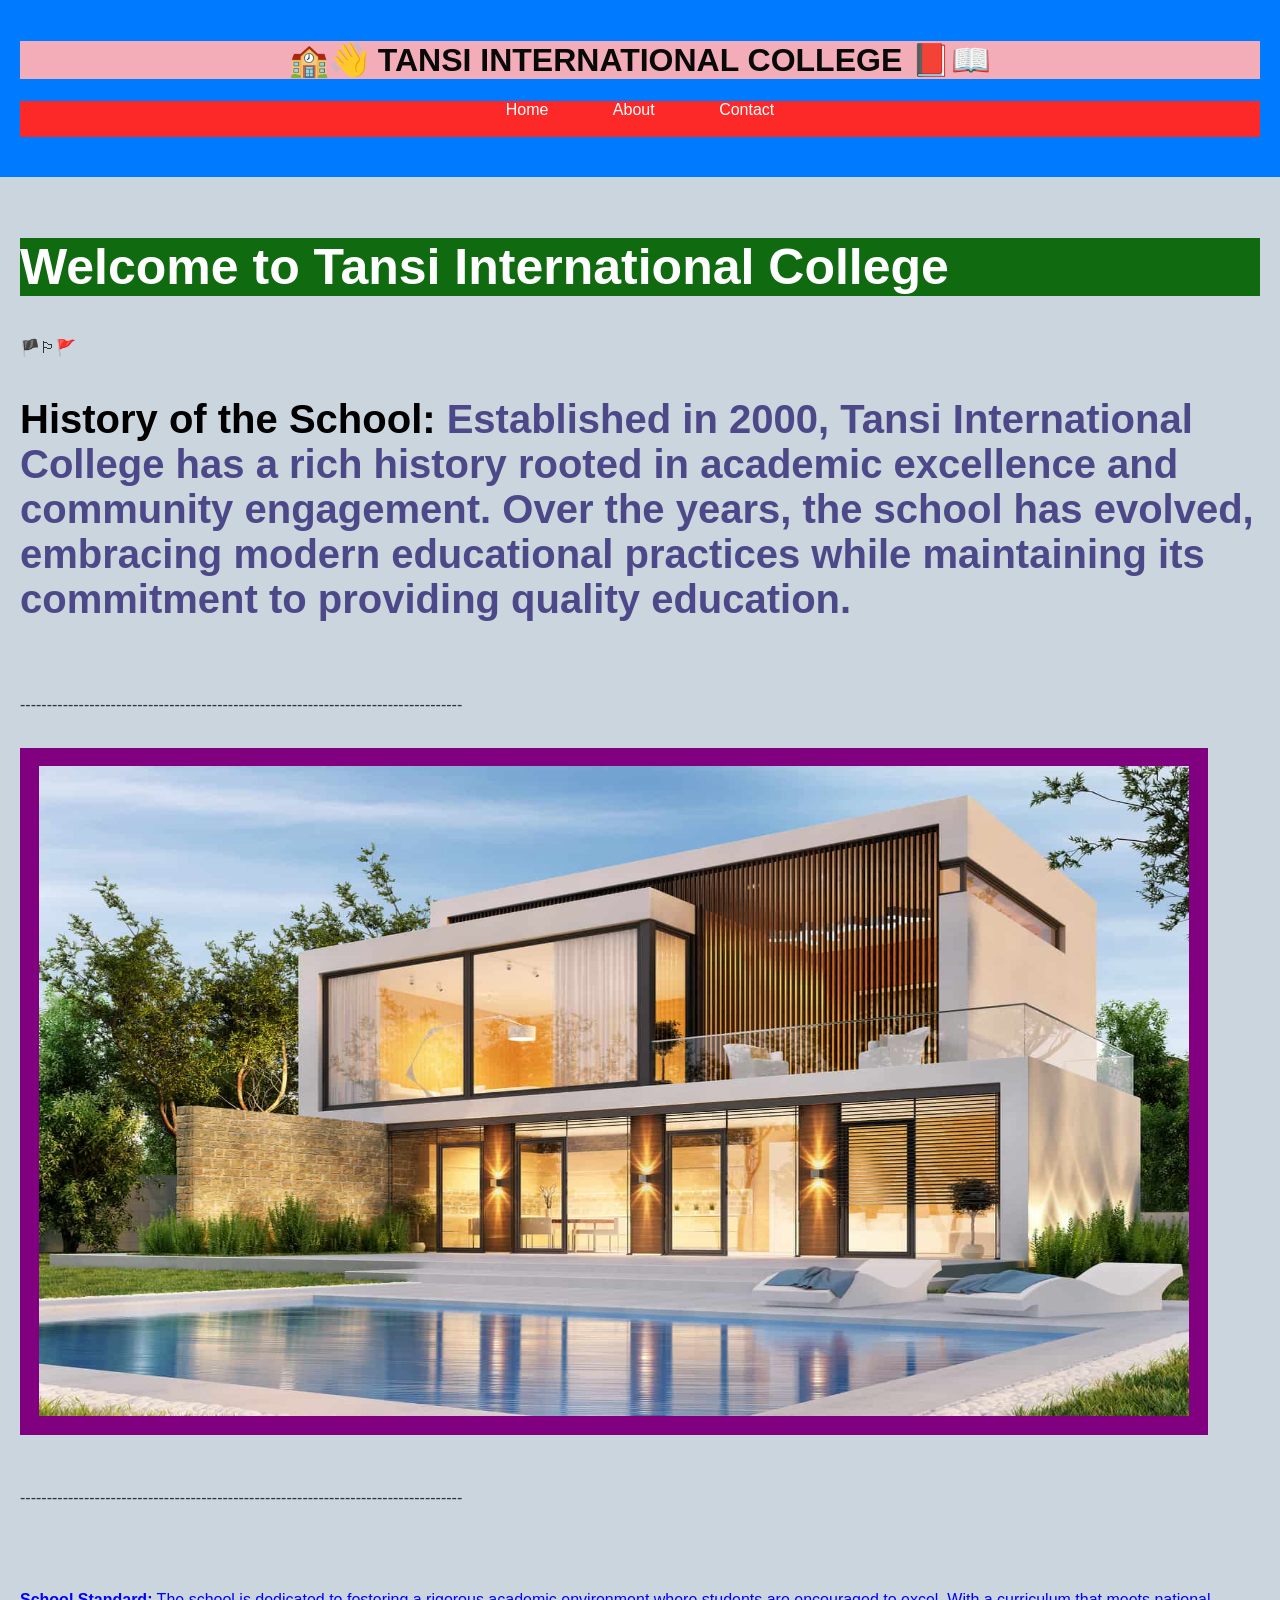
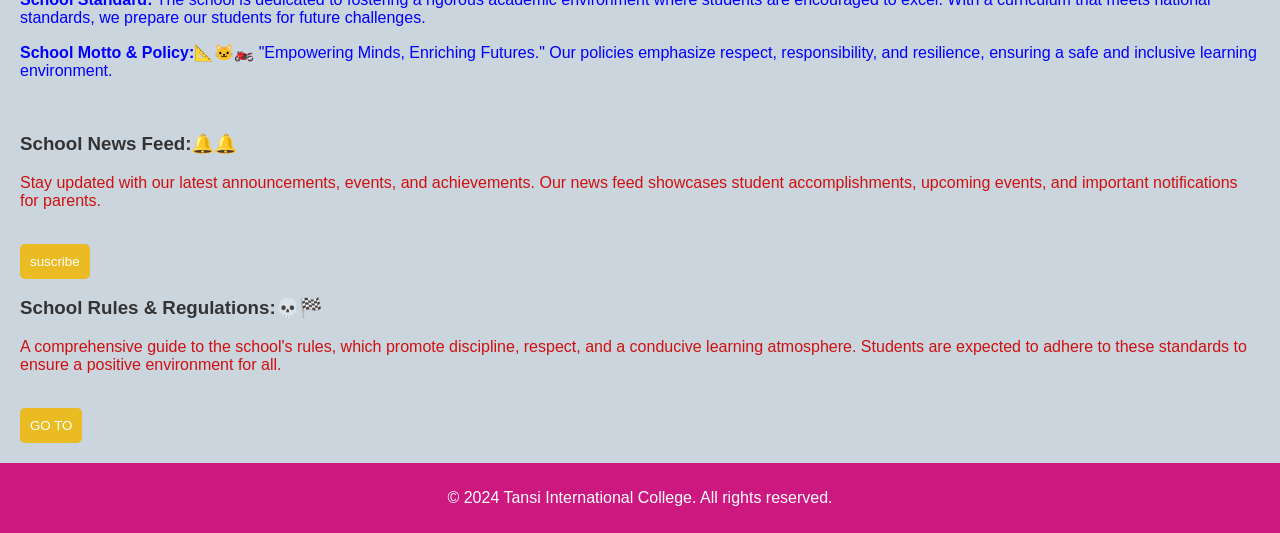
<file: INDEX.html>
<!DOCTYPE html>
<html lang="en">
<head>
    <meta charset="UTF-8">
    <meta name="viewport" content="width=device-width, initial-scale=1.0">
    <title>TANSI INTERNATIONAL COLLEGE - Home</title>
    <link rel="stylesheet" href="STYLE.CSS">
</head>
<body class="home">

    <header>
        <h1 class="aa">🏫👋 TANSI INTERNATIONAL COLLEGE 📕📖</h1>
        <nav class="ja">
            <a href="INDEX.html">Home</a>
            <a href="ABOUT US.html">About</a>
            <a href="CONTACT US.html">Contact</a><BR><BR>
            
        </nav>
    </header>

    <div class="container">
        <h2 class="za">Welcome to Tansi International College</h2>
                🏴🏳🚩
        <h2><p class="bv"><b class="bn">History of the School:</b> Established in 2000, Tansi International College has a rich history rooted in academic excellence and community engagement. Over the years, the school has evolved, embracing modern educational practices while maintaining its commitment to providing quality education.</p></h2><br>
            <p>-----------------------------------------------------------------------------------</p><br>
            <img src="GettyImages-1151832961.jpg" alt="School Event 1" width="1150" height="650" class="school">
            <p>                                                                                   </p><br>
            <p>-----------------------------------------------------------------------------------</p><br>
            <p>                                                                                   </p><br>
        <p class="ij"><strong>School Standard:</strong> The school is dedicated to fostering a rigorous academic environment where students are encouraged to excel. With a curriculum that meets national standards, we prepare our students for future challenges.</p>
        <p class="ij"><strong>School Motto & Policy:📐🐱‍🏍</strong> "Empowering Minds, Enriching Futures." Our policies emphasize respect, responsibility, and resilience, ensuring a safe and inclusive learning environment.</p><br>
        <h3 >School News Feed:🔔🔔</h3>
        <p class="zzz">Stay updated with our latest announcements, events, and achievements. Our news feed showcases student accomplishments, upcoming events, and important notifications for parents.</p>
        <br><button>suscribe</button>
        <h3>School Rules & Regulations:💀🏁</h3>
        <p class="zzz">A comprehensive guide to the school's rules, which promote discipline, respect, and a conducive learning atmosphere. Students are expected to adhere to these standards to ensure a positive environment for all.</p></h2>
        <br><button>GO TO</button>
    </div>

    <footer>
        <p>&copy; 2024 Tansi International College. All rights reserved.</p>
    </footer>
   
</body>
</html>
</file>
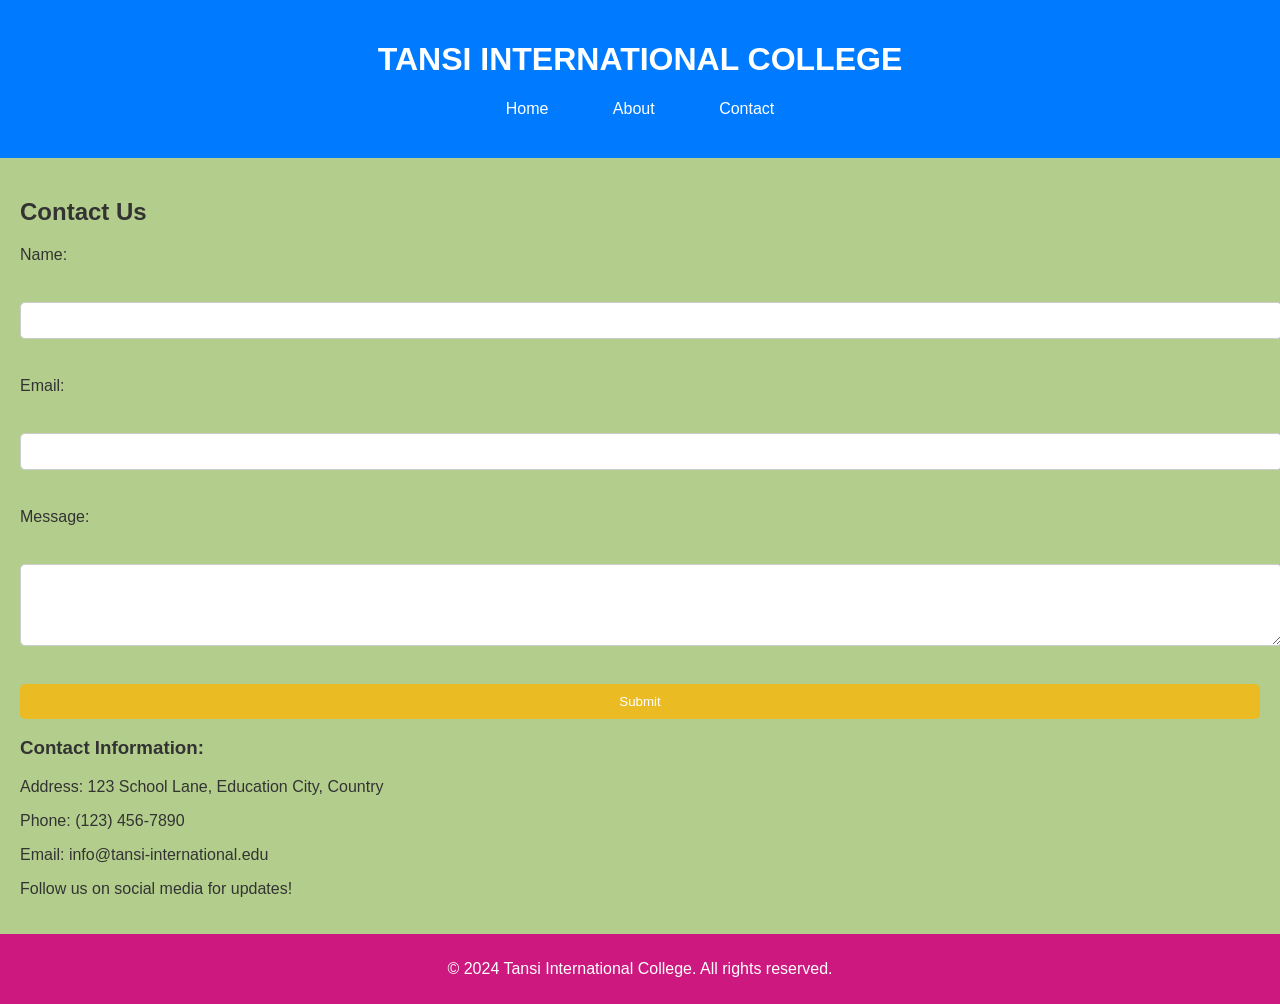
<file: CONTACT US.html>
<!DOCTYPE html>
<html lang="en">
<head>
    <meta charset="UTF-8">
    <meta name="viewport" content="width=device-width, initial-scale=1.0">
    <title>TANSI INTERNATIONAL COLLEGE - Contact</title>
    <link rel="stylesheet" href="STYLE.CSS">
</head>
<body class="contact">

    <header>
        <h1>TANSI INTERNATIONAL COLLEGE</h1>
        <nav>
            <a href="INDEX.html">Home</a>
            <a href="ABOUT US.html">About</a>
            <a href="CONTACT US.html">Contact</a>
        </nav>
    </header>

    <div class="container">
        <h2>Contact Us</h2>
        <form>
            <label for="name">Name:</label><br>
            <input type="text" id="name" name="name" required><br>
            <label for="email">Email:</label><br>
            <input type="email" id="email" name="email" required><br>
            <label for="message">Message:</label><br>
            <textarea id="message" name="message" rows="4" required></textarea><br>
            <button type="submit">Submit</button>
        </form>
        <h3>Contact Information:</h3>
        <p>Address: 123 School Lane, Education City, Country</p>
        <p>Phone: (123) 456-7890</p>
        <p>Email: info@tansi-international.edu</p>
        <p>Follow us on social media for updates!</p>
    </div>

    <footer>
        <p>&copy; 2024 Tansi International College. All rights reserved.</p>
    </footer>
   
</body>
</html>
</file>
<file: STYLE.CSS>
body {
    font-family: Arial, sans-serif;
    margin: 0;
    padding: 0;
    color: #333;
    background-color: yellow;
}

header {
    background-color: #007BFF; /* Primary color */
    color: white;
    padding: 20px;
    text-align: center;
    animation: fadeIn 1s;
}

nav {
    margin: 20px 0;
}

nav a {
    margin: 0 15px;
    color: white;
    text-decoration: none;
    padding: 10px 15px;
    border-radius: 5px;
    transition: background-color 0.3s;
}

nav a:hover {
    background-color: #0056b3; /* Darker shade on hover */
}

.container {
    padding: 20px;
    animation: slideIn 1s;
}



footer {
    background-color:rgb(177, 114, 114);
    color: white;
    text-align: center;
    padding: 10px 0;
    position: relative;
    bottom: 0;
    width: 100%;
}

/* Animations */
@keyframes feDiffuseLighting {
    from { opacity: 0; }
    to { opacity: 1; }
}

@keyframes feFlood {
    from { transform: translateY(-20px); opacity: 0; }
    to { transform: translateY(0); opacity: 1; }
}
.gt{
    font-size: medium;
    color: indianred;
    background-color: rgb(19, 240, 107);
}

/* Gallery Styles */
.gallery {
    display: flex;
    flex-wrap: wrap;
    gap: 10px;
    margin-top: 20px;
}

.gallery img {
    width: calc(33.333% - 10px);
    border-radius: 8px;
    transition: transform 0.3s;
}

.gallery img:hover {
    transform: scale(1.05);
}

form {
    display: flex;
    flex-direction: column;
    gap: 10px;
}

input, textarea {
    padding: 10px;
    border: 1px solid #ccc;
    border-radius: 5px;
    width: 100%;
}

button {
    background-color: #007BFF;
    color: white;
    padding: 10px;
    border: none;
    border-radius: 5px;
    cursor: pointer;
    transition: background-color 0.3s;
}

button:hover {
    background-color: #0056b3;
}
body {
    font-family: Arial, sans-serif;
    margin: 0;
    padding: 0;
    color: #333;
    background-color: yellowgreen;
}

header {
    background-color: #007BFF; /* Primary color */
    color: white;
    padding: 20px;
    text-align: center;
    animation: fadeIn 1s;
}

nav {
    margin: 20px 0;
}

nav .ja {
    margin: 0 15px;
    color: rgb(114, 219, 9);
    text-decoration: none;
    padding: 10px 15px;
    border-radius: 5px;
    transition: background-color 0.3s;
}

nav a:hover {
    background-color: #0056b3; /* Darker shade on hover */
}

.container {
    padding: 20px;
    animation: slideIn 1s;
}

/* Home Page Styles */
.home {
    background-color: #cad5de; /* Light background */
}

/* About Page Styles */
.about {
    background-color: #9ed4b4; /* Slightly darker */
}

/* Contact Page Styles */
.contact {
    background-color: #b3ce8c; /* Even darker */
}

footer {
    background-color: #cd187f;
    color: white;
    text-align: center;
    padding: 10px 0;
    position: relative;
    bottom: 0;
    width: 100%;
}
.bv{
    color: rgba(21, 12, 99, 0.696);
    font-size: 40px;
}
.school{
    background-color: purple;
    padding: 1.5%;
    padding-right: 1.2%;
    padding-right: 1.6%;
}
.bn{
    color: black;
}
.zzz{
    color: rgb(208, 16, 16);
}

/* Animations */
@keyframes fadeIn {
    from { opacity: 0; }
    to { opacity: 1; }
}
.za{
color: rgb(255, 255, 255);
background-color: rgb(16, 107, 16);
font-family: Arial, Helvetica, sans-serif;
font-size: 50px;
}

@keyframes slideIn {
    from { transform: translateY(-20px); opacity: 0; }
    to { transform: translateY(0); opacity: 1; }
}

/* Gallery Styles */
.gallery {
    display: flex;
    flex-wrap: wrap;
    gap: 10px;
    margin-top: 20px;
}

.gallery img {
    width: calc(33.333% - 10px);
    border-radius: 8px;
    transition: transform 0.3s;
}

.gallery img:hover {
    transform: scale(1.05);
}

form {
    display: flex;
    flex-direction: column;
    gap: 10px;
}

input, textarea {
    padding: 10px;
    border: 1px solid #ccc;
    border-radius: 5px;
    width: 100%;
}

button {
    background-color: #eabb22;
    color: rgb(255, 255, 255);
    padding: 10px;
    border: none;
    border-radius: 5px;
    cursor: pointer;
    transition: background-color 0.3s;
}
.ij{
    color: blue;
}
button:hover {
    background-color: #0056b3;
}
.aa{
    color: rgb(9, 9, 9);
    background-color: rgb(242, 173, 185);
}
.ab{
    color: green;
    background-color: rgb(141, 236, 25);
    padding: auto;
    container-type: fixed;
}
.ja{
    color: #4a10dc;
    background-color: rgb(253, 41, 41);
}
</file>
